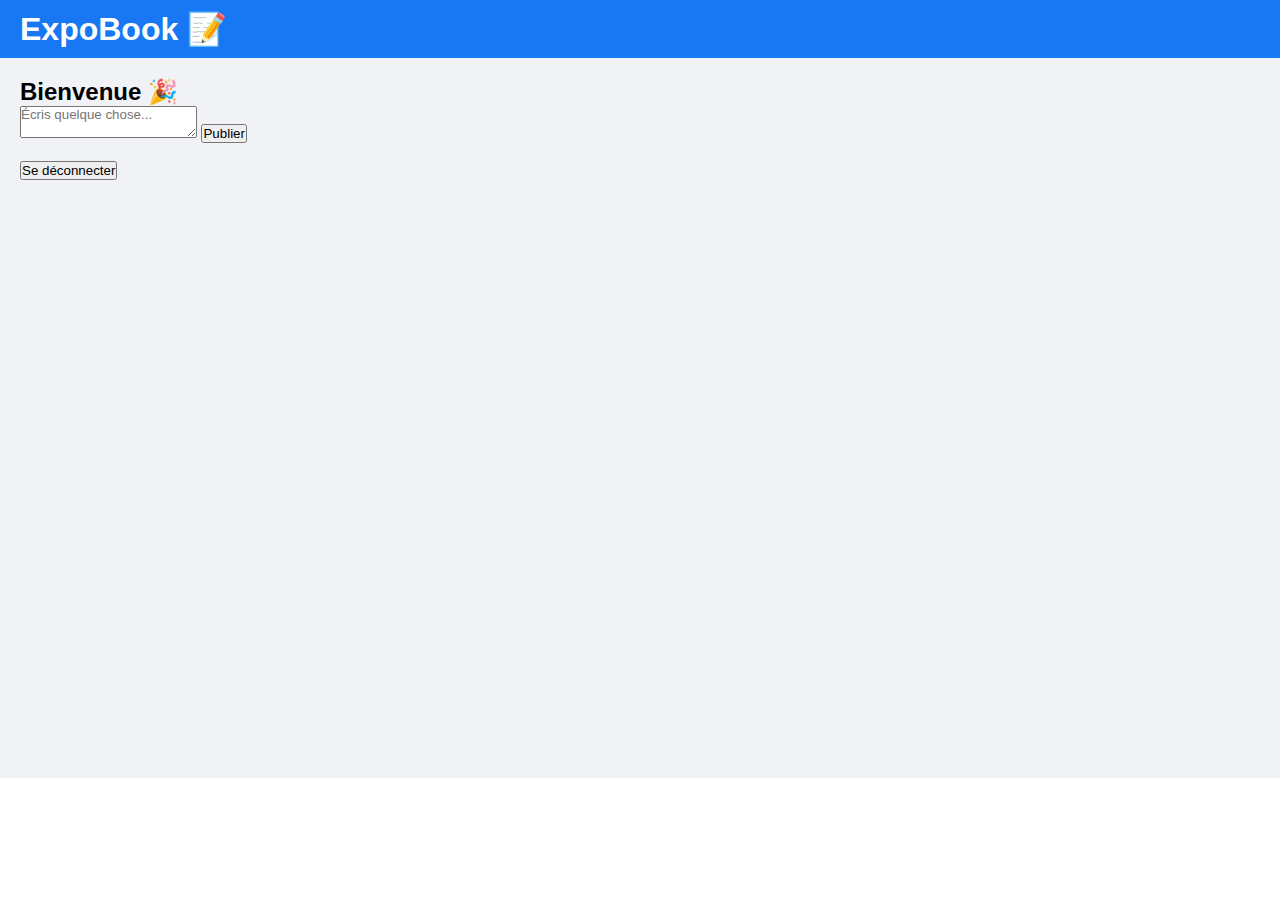
<file: home.html>
<!DOCTYPE html>
<html lang="fr">
<head>
  <meta charset="UTF-8">
  <title>ExpoBook – Accueil</title>
  <meta name="viewport" content="width=device-width, initial-scale=1.0">
  <link rel="stylesheet" href="style.css">
</head>

<body>

<header>
  <h1>ExpoBook 📝</h1>
</header>

<main>
  <h2>Bienvenue 🎉</h2>

  <textarea placeholder="Écris quelque chose..."></textarea>
  <button id="publish-btn">Publier</button>

  <br><br>

  <button id="logout-btn">Se déconnecter</button>
</main>

<script src="home.js"></script>
</body>
</html>
</file>
<file: style.css>
/* RESET */
* {
  margin: 0;
  padding: 0;
  box-sizing: border-box;
  font-family: Arial, sans-serif;
}

/* HEADER */
header {
  display: flex;
  justify-content: space-between;
  align-items: center;
  background-color: #1877f2;
  color: white;
  padding: 10px 20px;
}

.logo {
  display: flex;
  align-items: center;
}

.logo img {
  width: 40px;
  height: 40px;
  margin-right: 10px;
}

nav button {
  background-color: #fff;
  color: #1877f2;
  border: none;
  padding: 8px 12px;
  margin-left: 8px;
  border-radius: 4px;
  cursor: pointer;
  font-weight: bold;
}

nav button:hover {
  background-color: #d0e3ff;
}

/* MAIN CONTENT */
main {
  padding: 20px;
  background-color: #f0f2f5;
  min-height: 80vh;
}

/* PUBLICATION */
.publication {
  display: flex;
  flex-direction: column;
  margin-bottom: 20px;
}

.publication textarea {
  resize: none;
  padding: 10px;
  border-radius: 6px;
  border: 1px solid #ccc;
  margin-bottom: 10px;
}

.publication input[type="file"] {
  margin-bottom: 10px;
}

.publication button {
  background-color: #1877f2;
  color: white;
  border: none;
  padding: 10px;
  border-radius: 6px;
  cursor: pointer;
  font-weight: bold;
}

.publication button:hover {
  background-color: #0f5acb;
}

/* FEED */
.feed {
  background-color: #fff;
  padding: 15px;
  border-radius: 8px;
  box-shadow: 0 0 5px rgba(0,0,0,0.1);
}
.feed .post {
  margin-bottom: 15px;
  border-bottom: 1px solid #eee;
  padding-bottom: 10px;
}
</file>
